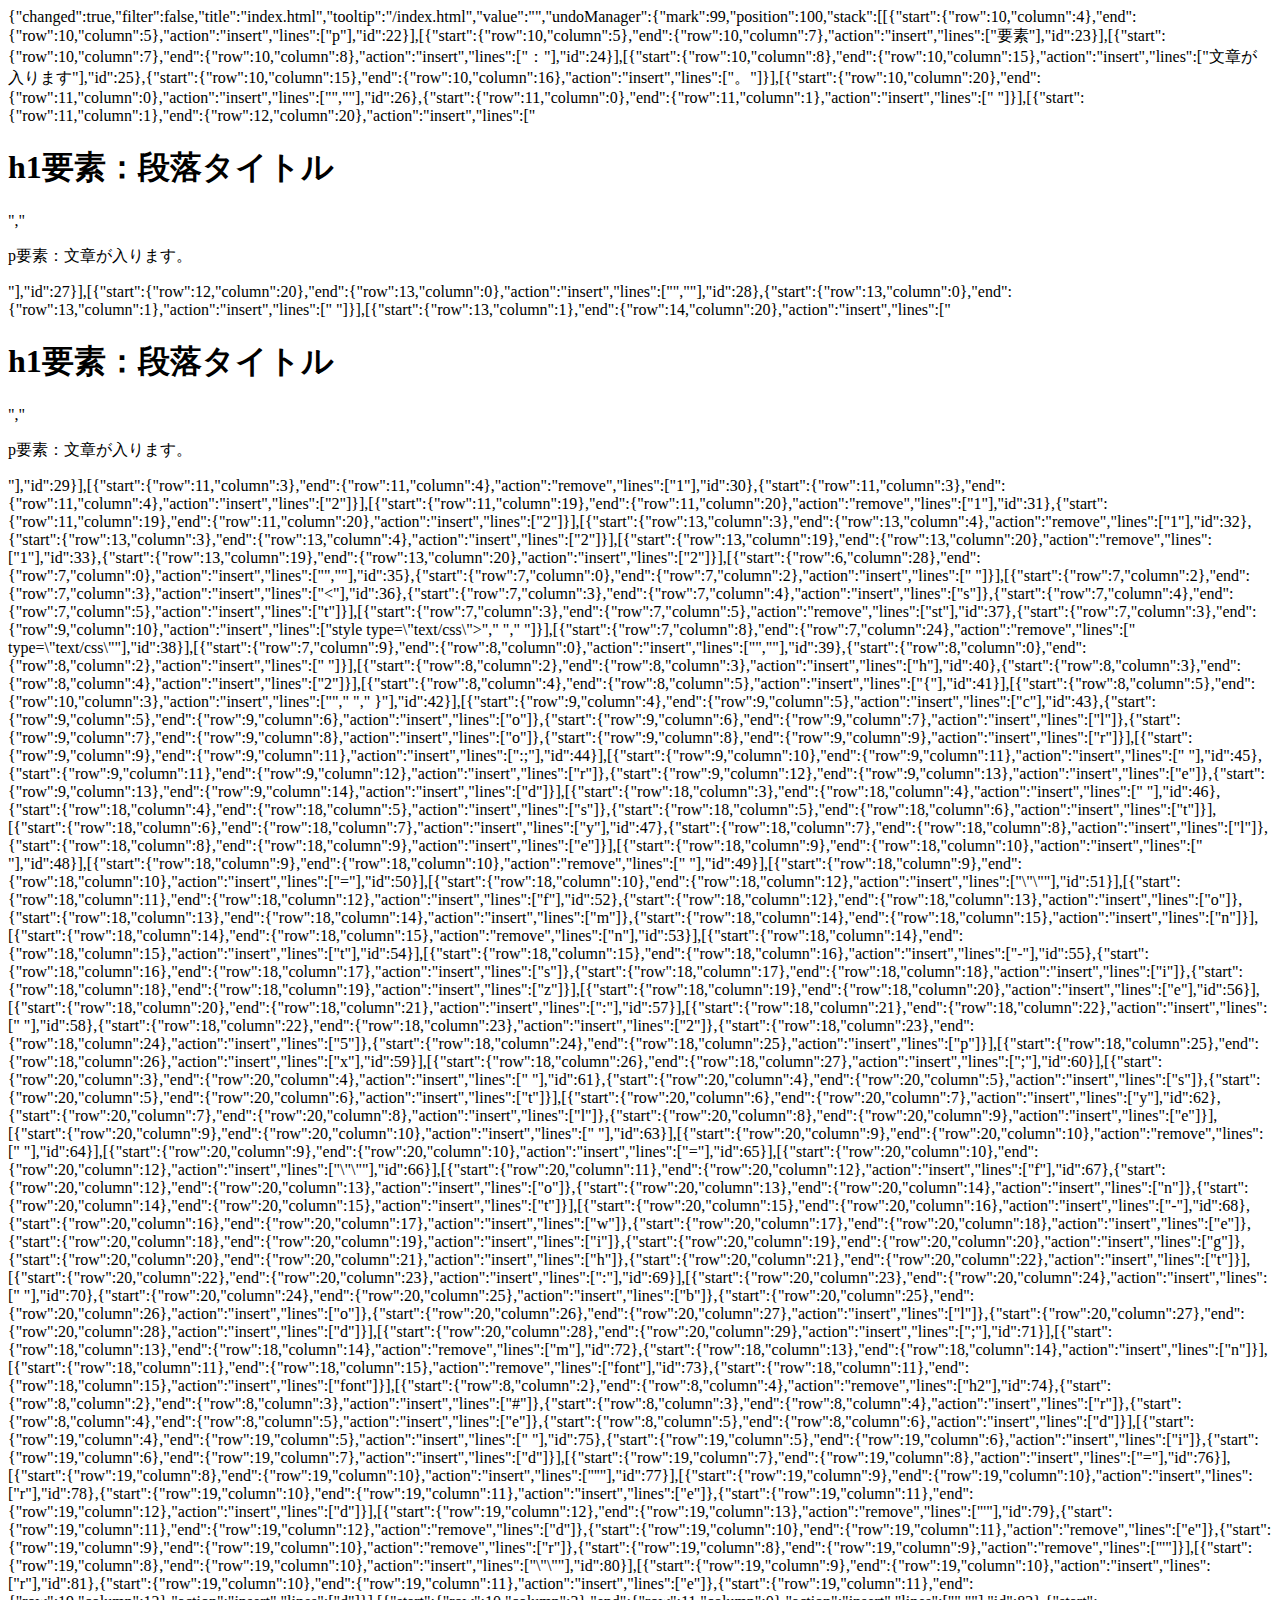
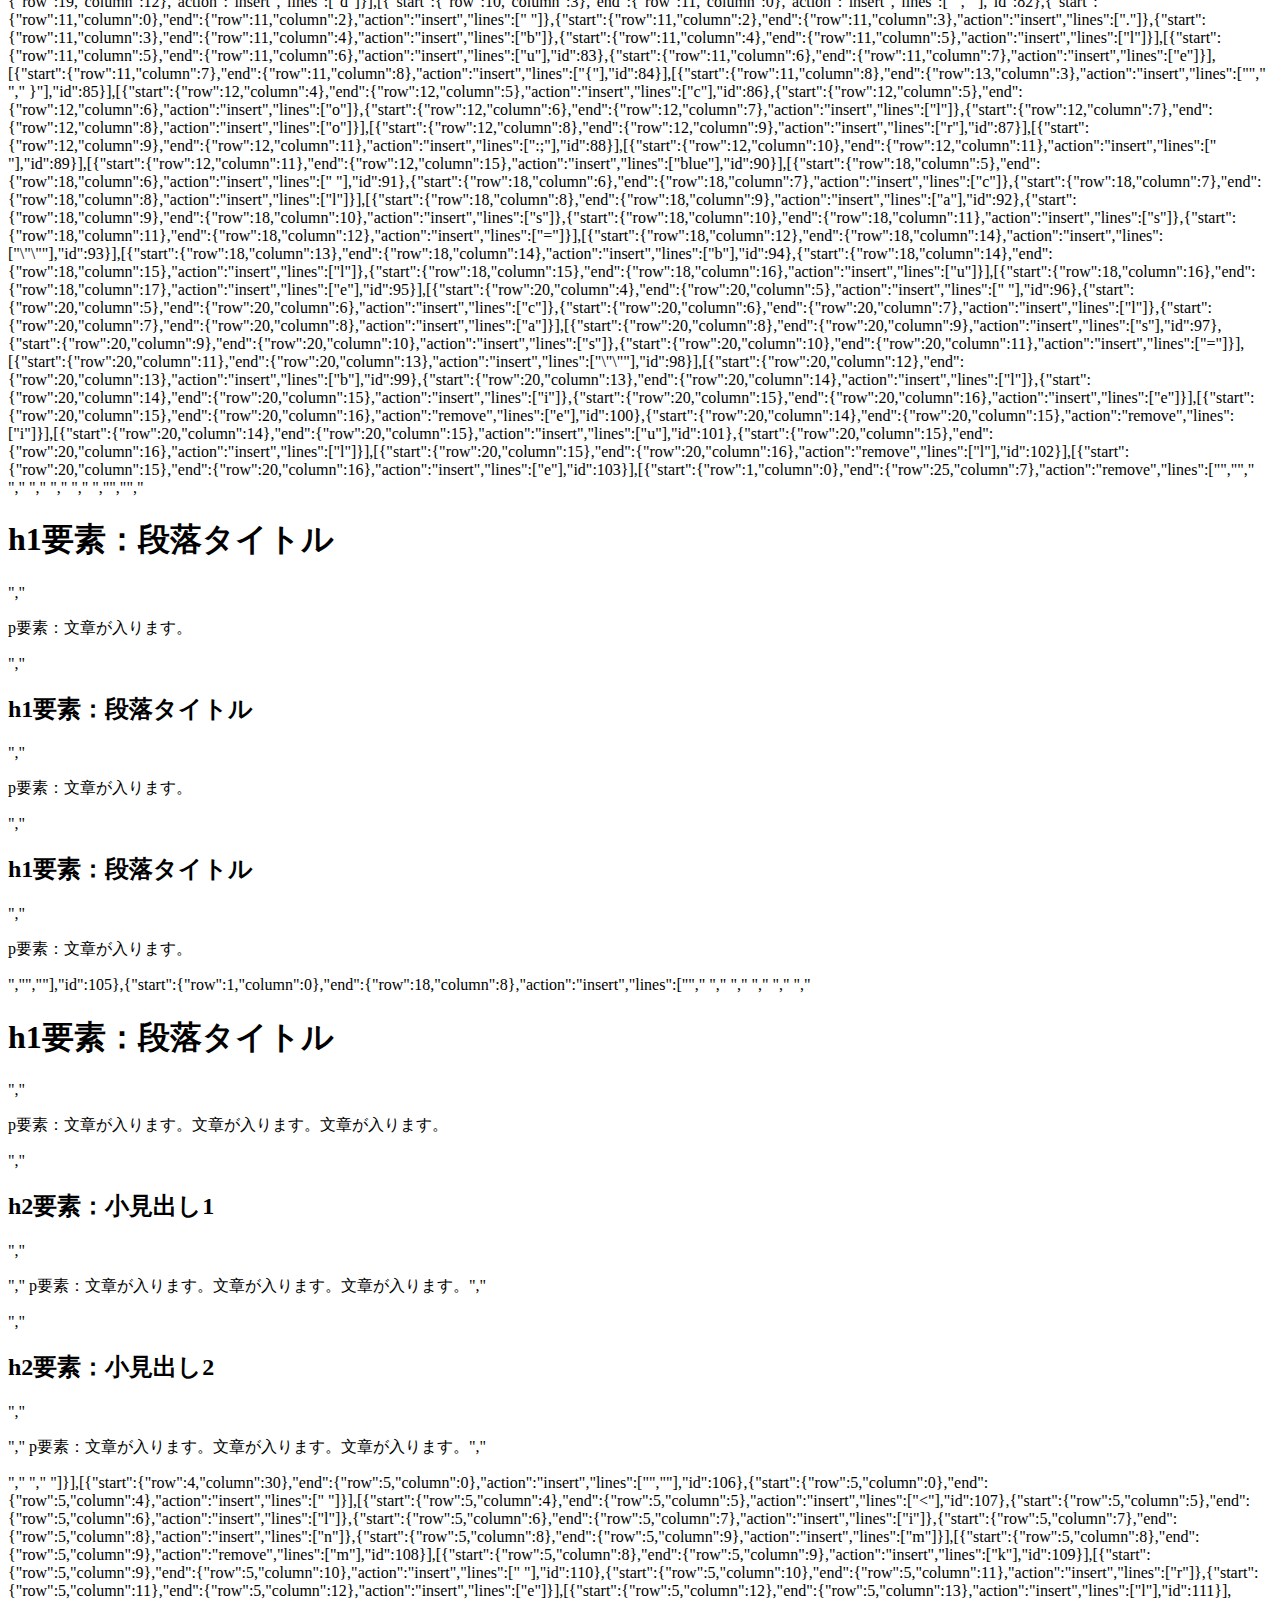
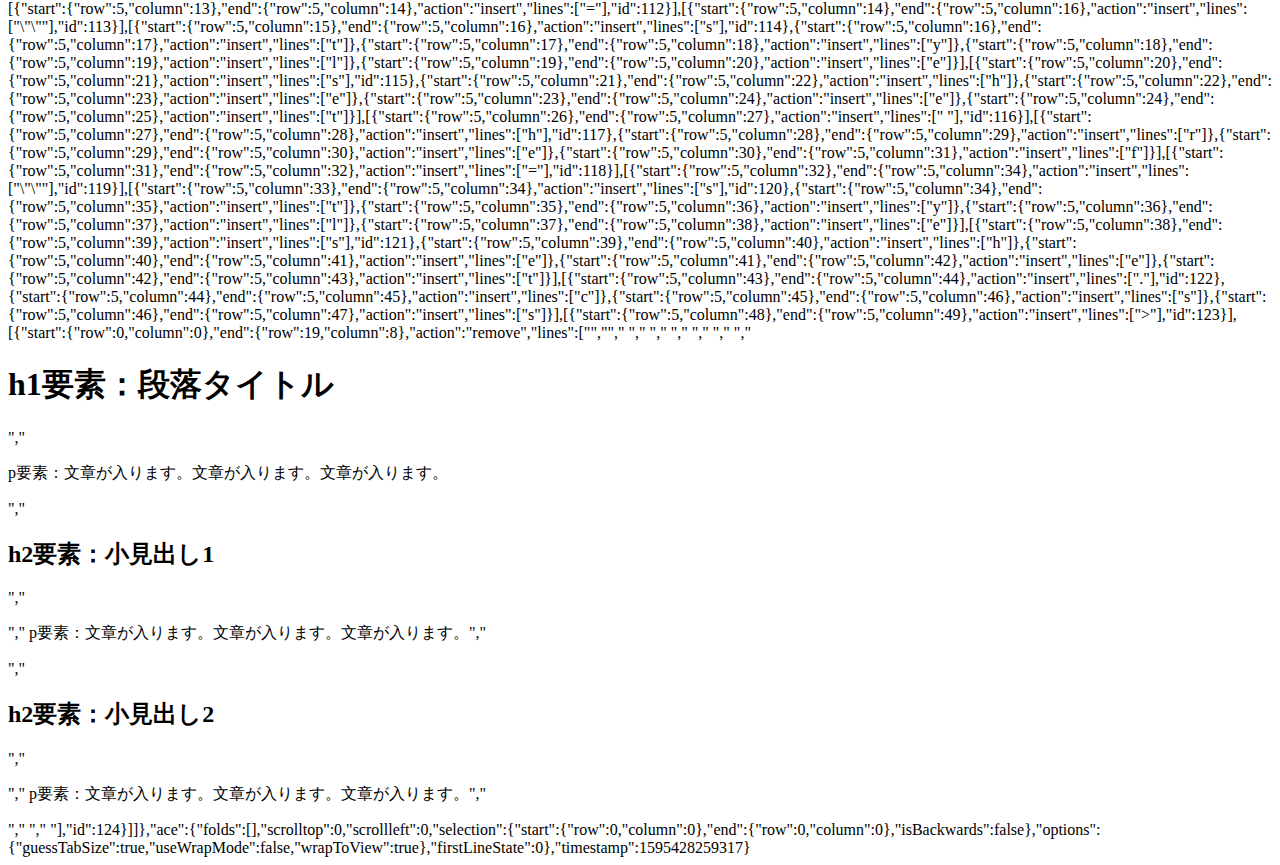
<file: .c9/metadata/environment/index.html>
{"changed":true,"filter":false,"title":"index.html","tooltip":"/index.html","value":"","undoManager":{"mark":99,"position":100,"stack":[[{"start":{"row":10,"column":4},"end":{"row":10,"column":5},"action":"insert","lines":["p"],"id":22}],[{"start":{"row":10,"column":5},"end":{"row":10,"column":7},"action":"insert","lines":["要素"],"id":23}],[{"start":{"row":10,"column":7},"end":{"row":10,"column":8},"action":"insert","lines":["："],"id":24}],[{"start":{"row":10,"column":8},"end":{"row":10,"column":15},"action":"insert","lines":["文章が入ります"],"id":25},{"start":{"row":10,"column":15},"end":{"row":10,"column":16},"action":"insert","lines":["。"]}],[{"start":{"row":10,"column":20},"end":{"row":11,"column":0},"action":"insert","lines":["",""],"id":26},{"start":{"row":11,"column":0},"end":{"row":11,"column":1},"action":"insert","lines":[" "]}],[{"start":{"row":11,"column":1},"end":{"row":12,"column":20},"action":"insert","lines":["<h1>h1要素：段落タイトル</h1> "," <p>p要素：文章が入ります。</p>"],"id":27}],[{"start":{"row":12,"column":20},"end":{"row":13,"column":0},"action":"insert","lines":["",""],"id":28},{"start":{"row":13,"column":0},"end":{"row":13,"column":1},"action":"insert","lines":[" "]}],[{"start":{"row":13,"column":1},"end":{"row":14,"column":20},"action":"insert","lines":["<h1>h1要素：段落タイトル</h1> "," <p>p要素：文章が入ります。</p>"],"id":29}],[{"start":{"row":11,"column":3},"end":{"row":11,"column":4},"action":"remove","lines":["1"],"id":30},{"start":{"row":11,"column":3},"end":{"row":11,"column":4},"action":"insert","lines":["2"]}],[{"start":{"row":11,"column":19},"end":{"row":11,"column":20},"action":"remove","lines":["1"],"id":31},{"start":{"row":11,"column":19},"end":{"row":11,"column":20},"action":"insert","lines":["2"]}],[{"start":{"row":13,"column":3},"end":{"row":13,"column":4},"action":"remove","lines":["1"],"id":32},{"start":{"row":13,"column":3},"end":{"row":13,"column":4},"action":"insert","lines":["2"]}],[{"start":{"row":13,"column":19},"end":{"row":13,"column":20},"action":"remove","lines":["1"],"id":33},{"start":{"row":13,"column":19},"end":{"row":13,"column":20},"action":"insert","lines":["2"]}],[{"start":{"row":6,"column":28},"end":{"row":7,"column":0},"action":"insert","lines":["",""],"id":35},{"start":{"row":7,"column":0},"end":{"row":7,"column":2},"action":"insert","lines":["  "]}],[{"start":{"row":7,"column":2},"end":{"row":7,"column":3},"action":"insert","lines":["<"],"id":36},{"start":{"row":7,"column":3},"end":{"row":7,"column":4},"action":"insert","lines":["s"]},{"start":{"row":7,"column":4},"end":{"row":7,"column":5},"action":"insert","lines":["t"]}],[{"start":{"row":7,"column":3},"end":{"row":7,"column":5},"action":"remove","lines":["st"],"id":37},{"start":{"row":7,"column":3},"end":{"row":9,"column":10},"action":"insert","lines":["style type=\"text/css\">","    ","  </style>"]}],[{"start":{"row":7,"column":8},"end":{"row":7,"column":24},"action":"remove","lines":[" type=\"text/css\""],"id":38}],[{"start":{"row":7,"column":9},"end":{"row":8,"column":0},"action":"insert","lines":["",""],"id":39},{"start":{"row":8,"column":0},"end":{"row":8,"column":2},"action":"insert","lines":["  "]}],[{"start":{"row":8,"column":2},"end":{"row":8,"column":3},"action":"insert","lines":["h"],"id":40},{"start":{"row":8,"column":3},"end":{"row":8,"column":4},"action":"insert","lines":["2"]}],[{"start":{"row":8,"column":4},"end":{"row":8,"column":5},"action":"insert","lines":["{"],"id":41}],[{"start":{"row":8,"column":5},"end":{"row":10,"column":3},"action":"insert","lines":["","    ","  }"],"id":42}],[{"start":{"row":9,"column":4},"end":{"row":9,"column":5},"action":"insert","lines":["c"],"id":43},{"start":{"row":9,"column":5},"end":{"row":9,"column":6},"action":"insert","lines":["o"]},{"start":{"row":9,"column":6},"end":{"row":9,"column":7},"action":"insert","lines":["l"]},{"start":{"row":9,"column":7},"end":{"row":9,"column":8},"action":"insert","lines":["o"]},{"start":{"row":9,"column":8},"end":{"row":9,"column":9},"action":"insert","lines":["r"]}],[{"start":{"row":9,"column":9},"end":{"row":9,"column":11},"action":"insert","lines":[":;"],"id":44}],[{"start":{"row":9,"column":10},"end":{"row":9,"column":11},"action":"insert","lines":[" "],"id":45},{"start":{"row":9,"column":11},"end":{"row":9,"column":12},"action":"insert","lines":["r"]},{"start":{"row":9,"column":12},"end":{"row":9,"column":13},"action":"insert","lines":["e"]},{"start":{"row":9,"column":13},"end":{"row":9,"column":14},"action":"insert","lines":["d"]}],[{"start":{"row":18,"column":3},"end":{"row":18,"column":4},"action":"insert","lines":[" "],"id":46},{"start":{"row":18,"column":4},"end":{"row":18,"column":5},"action":"insert","lines":["s"]},{"start":{"row":18,"column":5},"end":{"row":18,"column":6},"action":"insert","lines":["t"]}],[{"start":{"row":18,"column":6},"end":{"row":18,"column":7},"action":"insert","lines":["y"],"id":47},{"start":{"row":18,"column":7},"end":{"row":18,"column":8},"action":"insert","lines":["l"]},{"start":{"row":18,"column":8},"end":{"row":18,"column":9},"action":"insert","lines":["e"]}],[{"start":{"row":18,"column":9},"end":{"row":18,"column":10},"action":"insert","lines":[" "],"id":48}],[{"start":{"row":18,"column":9},"end":{"row":18,"column":10},"action":"remove","lines":[" "],"id":49}],[{"start":{"row":18,"column":9},"end":{"row":18,"column":10},"action":"insert","lines":["="],"id":50}],[{"start":{"row":18,"column":10},"end":{"row":18,"column":12},"action":"insert","lines":["\"\""],"id":51}],[{"start":{"row":18,"column":11},"end":{"row":18,"column":12},"action":"insert","lines":["f"],"id":52},{"start":{"row":18,"column":12},"end":{"row":18,"column":13},"action":"insert","lines":["o"]},{"start":{"row":18,"column":13},"end":{"row":18,"column":14},"action":"insert","lines":["m"]},{"start":{"row":18,"column":14},"end":{"row":18,"column":15},"action":"insert","lines":["n"]}],[{"start":{"row":18,"column":14},"end":{"row":18,"column":15},"action":"remove","lines":["n"],"id":53}],[{"start":{"row":18,"column":14},"end":{"row":18,"column":15},"action":"insert","lines":["t"],"id":54}],[{"start":{"row":18,"column":15},"end":{"row":18,"column":16},"action":"insert","lines":["-"],"id":55},{"start":{"row":18,"column":16},"end":{"row":18,"column":17},"action":"insert","lines":["s"]},{"start":{"row":18,"column":17},"end":{"row":18,"column":18},"action":"insert","lines":["i"]},{"start":{"row":18,"column":18},"end":{"row":18,"column":19},"action":"insert","lines":["z"]}],[{"start":{"row":18,"column":19},"end":{"row":18,"column":20},"action":"insert","lines":["e"],"id":56}],[{"start":{"row":18,"column":20},"end":{"row":18,"column":21},"action":"insert","lines":[":"],"id":57}],[{"start":{"row":18,"column":21},"end":{"row":18,"column":22},"action":"insert","lines":[" "],"id":58},{"start":{"row":18,"column":22},"end":{"row":18,"column":23},"action":"insert","lines":["2"]},{"start":{"row":18,"column":23},"end":{"row":18,"column":24},"action":"insert","lines":["5"]},{"start":{"row":18,"column":24},"end":{"row":18,"column":25},"action":"insert","lines":["p"]}],[{"start":{"row":18,"column":25},"end":{"row":18,"column":26},"action":"insert","lines":["x"],"id":59}],[{"start":{"row":18,"column":26},"end":{"row":18,"column":27},"action":"insert","lines":[";"],"id":60}],[{"start":{"row":20,"column":3},"end":{"row":20,"column":4},"action":"insert","lines":[" "],"id":61},{"start":{"row":20,"column":4},"end":{"row":20,"column":5},"action":"insert","lines":["s"]},{"start":{"row":20,"column":5},"end":{"row":20,"column":6},"action":"insert","lines":["t"]}],[{"start":{"row":20,"column":6},"end":{"row":20,"column":7},"action":"insert","lines":["y"],"id":62},{"start":{"row":20,"column":7},"end":{"row":20,"column":8},"action":"insert","lines":["l"]},{"start":{"row":20,"column":8},"end":{"row":20,"column":9},"action":"insert","lines":["e"]}],[{"start":{"row":20,"column":9},"end":{"row":20,"column":10},"action":"insert","lines":[" "],"id":63}],[{"start":{"row":20,"column":9},"end":{"row":20,"column":10},"action":"remove","lines":[" "],"id":64}],[{"start":{"row":20,"column":9},"end":{"row":20,"column":10},"action":"insert","lines":["="],"id":65}],[{"start":{"row":20,"column":10},"end":{"row":20,"column":12},"action":"insert","lines":["\"\""],"id":66}],[{"start":{"row":20,"column":11},"end":{"row":20,"column":12},"action":"insert","lines":["f"],"id":67},{"start":{"row":20,"column":12},"end":{"row":20,"column":13},"action":"insert","lines":["o"]},{"start":{"row":20,"column":13},"end":{"row":20,"column":14},"action":"insert","lines":["n"]},{"start":{"row":20,"column":14},"end":{"row":20,"column":15},"action":"insert","lines":["t"]}],[{"start":{"row":20,"column":15},"end":{"row":20,"column":16},"action":"insert","lines":["-"],"id":68},{"start":{"row":20,"column":16},"end":{"row":20,"column":17},"action":"insert","lines":["w"]},{"start":{"row":20,"column":17},"end":{"row":20,"column":18},"action":"insert","lines":["e"]},{"start":{"row":20,"column":18},"end":{"row":20,"column":19},"action":"insert","lines":["i"]},{"start":{"row":20,"column":19},"end":{"row":20,"column":20},"action":"insert","lines":["g"]},{"start":{"row":20,"column":20},"end":{"row":20,"column":21},"action":"insert","lines":["h"]},{"start":{"row":20,"column":21},"end":{"row":20,"column":22},"action":"insert","lines":["t"]}],[{"start":{"row":20,"column":22},"end":{"row":20,"column":23},"action":"insert","lines":[":"],"id":69}],[{"start":{"row":20,"column":23},"end":{"row":20,"column":24},"action":"insert","lines":[" "],"id":70},{"start":{"row":20,"column":24},"end":{"row":20,"column":25},"action":"insert","lines":["b"]},{"start":{"row":20,"column":25},"end":{"row":20,"column":26},"action":"insert","lines":["o"]},{"start":{"row":20,"column":26},"end":{"row":20,"column":27},"action":"insert","lines":["l"]},{"start":{"row":20,"column":27},"end":{"row":20,"column":28},"action":"insert","lines":["d"]}],[{"start":{"row":20,"column":28},"end":{"row":20,"column":29},"action":"insert","lines":[";"],"id":71}],[{"start":{"row":18,"column":13},"end":{"row":18,"column":14},"action":"remove","lines":["m"],"id":72},{"start":{"row":18,"column":13},"end":{"row":18,"column":14},"action":"insert","lines":["n"]}],[{"start":{"row":18,"column":11},"end":{"row":18,"column":15},"action":"remove","lines":["font"],"id":73},{"start":{"row":18,"column":11},"end":{"row":18,"column":15},"action":"insert","lines":["font"]}],[{"start":{"row":8,"column":2},"end":{"row":8,"column":4},"action":"remove","lines":["h2"],"id":74},{"start":{"row":8,"column":2},"end":{"row":8,"column":3},"action":"insert","lines":["#"]},{"start":{"row":8,"column":3},"end":{"row":8,"column":4},"action":"insert","lines":["r"]},{"start":{"row":8,"column":4},"end":{"row":8,"column":5},"action":"insert","lines":["e"]},{"start":{"row":8,"column":5},"end":{"row":8,"column":6},"action":"insert","lines":["d"]}],[{"start":{"row":19,"column":4},"end":{"row":19,"column":5},"action":"insert","lines":[" "],"id":75},{"start":{"row":19,"column":5},"end":{"row":19,"column":6},"action":"insert","lines":["i"]},{"start":{"row":19,"column":6},"end":{"row":19,"column":7},"action":"insert","lines":["d"]}],[{"start":{"row":19,"column":7},"end":{"row":19,"column":8},"action":"insert","lines":["="],"id":76}],[{"start":{"row":19,"column":8},"end":{"row":19,"column":10},"action":"insert","lines":["''"],"id":77}],[{"start":{"row":19,"column":9},"end":{"row":19,"column":10},"action":"insert","lines":["r"],"id":78},{"start":{"row":19,"column":10},"end":{"row":19,"column":11},"action":"insert","lines":["e"]},{"start":{"row":19,"column":11},"end":{"row":19,"column":12},"action":"insert","lines":["d"]}],[{"start":{"row":19,"column":12},"end":{"row":19,"column":13},"action":"remove","lines":["'"],"id":79},{"start":{"row":19,"column":11},"end":{"row":19,"column":12},"action":"remove","lines":["d"]},{"start":{"row":19,"column":10},"end":{"row":19,"column":11},"action":"remove","lines":["e"]},{"start":{"row":19,"column":9},"end":{"row":19,"column":10},"action":"remove","lines":["r"]},{"start":{"row":19,"column":8},"end":{"row":19,"column":9},"action":"remove","lines":["'"]}],[{"start":{"row":19,"column":8},"end":{"row":19,"column":10},"action":"insert","lines":["\"\""],"id":80}],[{"start":{"row":19,"column":9},"end":{"row":19,"column":10},"action":"insert","lines":["r"],"id":81},{"start":{"row":19,"column":10},"end":{"row":19,"column":11},"action":"insert","lines":["e"]},{"start":{"row":19,"column":11},"end":{"row":19,"column":12},"action":"insert","lines":["d"]}],[{"start":{"row":10,"column":3},"end":{"row":11,"column":0},"action":"insert","lines":["",""],"id":82},{"start":{"row":11,"column":0},"end":{"row":11,"column":2},"action":"insert","lines":["  "]},{"start":{"row":11,"column":2},"end":{"row":11,"column":3},"action":"insert","lines":["."]},{"start":{"row":11,"column":3},"end":{"row":11,"column":4},"action":"insert","lines":["b"]},{"start":{"row":11,"column":4},"end":{"row":11,"column":5},"action":"insert","lines":["l"]}],[{"start":{"row":11,"column":5},"end":{"row":11,"column":6},"action":"insert","lines":["u"],"id":83},{"start":{"row":11,"column":6},"end":{"row":11,"column":7},"action":"insert","lines":["e"]}],[{"start":{"row":11,"column":7},"end":{"row":11,"column":8},"action":"insert","lines":["{"],"id":84}],[{"start":{"row":11,"column":8},"end":{"row":13,"column":3},"action":"insert","lines":["","    ","  }"],"id":85}],[{"start":{"row":12,"column":4},"end":{"row":12,"column":5},"action":"insert","lines":["c"],"id":86},{"start":{"row":12,"column":5},"end":{"row":12,"column":6},"action":"insert","lines":["o"]},{"start":{"row":12,"column":6},"end":{"row":12,"column":7},"action":"insert","lines":["l"]},{"start":{"row":12,"column":7},"end":{"row":12,"column":8},"action":"insert","lines":["o"]}],[{"start":{"row":12,"column":8},"end":{"row":12,"column":9},"action":"insert","lines":["r"],"id":87}],[{"start":{"row":12,"column":9},"end":{"row":12,"column":11},"action":"insert","lines":[":;"],"id":88}],[{"start":{"row":12,"column":10},"end":{"row":12,"column":11},"action":"insert","lines":[" "],"id":89}],[{"start":{"row":12,"column":11},"end":{"row":12,"column":15},"action":"insert","lines":["blue"],"id":90}],[{"start":{"row":18,"column":5},"end":{"row":18,"column":6},"action":"insert","lines":[" "],"id":91},{"start":{"row":18,"column":6},"end":{"row":18,"column":7},"action":"insert","lines":["c"]},{"start":{"row":18,"column":7},"end":{"row":18,"column":8},"action":"insert","lines":["l"]}],[{"start":{"row":18,"column":8},"end":{"row":18,"column":9},"action":"insert","lines":["a"],"id":92},{"start":{"row":18,"column":9},"end":{"row":18,"column":10},"action":"insert","lines":["s"]},{"start":{"row":18,"column":10},"end":{"row":18,"column":11},"action":"insert","lines":["s"]},{"start":{"row":18,"column":11},"end":{"row":18,"column":12},"action":"insert","lines":["="]}],[{"start":{"row":18,"column":12},"end":{"row":18,"column":14},"action":"insert","lines":["\"\""],"id":93}],[{"start":{"row":18,"column":13},"end":{"row":18,"column":14},"action":"insert","lines":["b"],"id":94},{"start":{"row":18,"column":14},"end":{"row":18,"column":15},"action":"insert","lines":["l"]},{"start":{"row":18,"column":15},"end":{"row":18,"column":16},"action":"insert","lines":["u"]}],[{"start":{"row":18,"column":16},"end":{"row":18,"column":17},"action":"insert","lines":["e"],"id":95}],[{"start":{"row":20,"column":4},"end":{"row":20,"column":5},"action":"insert","lines":[" "],"id":96},{"start":{"row":20,"column":5},"end":{"row":20,"column":6},"action":"insert","lines":["c"]},{"start":{"row":20,"column":6},"end":{"row":20,"column":7},"action":"insert","lines":["l"]},{"start":{"row":20,"column":7},"end":{"row":20,"column":8},"action":"insert","lines":["a"]}],[{"start":{"row":20,"column":8},"end":{"row":20,"column":9},"action":"insert","lines":["s"],"id":97},{"start":{"row":20,"column":9},"end":{"row":20,"column":10},"action":"insert","lines":["s"]},{"start":{"row":20,"column":10},"end":{"row":20,"column":11},"action":"insert","lines":["="]}],[{"start":{"row":20,"column":11},"end":{"row":20,"column":13},"action":"insert","lines":["\"\""],"id":98}],[{"start":{"row":20,"column":12},"end":{"row":20,"column":13},"action":"insert","lines":["b"],"id":99},{"start":{"row":20,"column":13},"end":{"row":20,"column":14},"action":"insert","lines":["l"]},{"start":{"row":20,"column":14},"end":{"row":20,"column":15},"action":"insert","lines":["i"]},{"start":{"row":20,"column":15},"end":{"row":20,"column":16},"action":"insert","lines":["e"]}],[{"start":{"row":20,"column":15},"end":{"row":20,"column":16},"action":"remove","lines":["e"],"id":100},{"start":{"row":20,"column":14},"end":{"row":20,"column":15},"action":"remove","lines":["i"]}],[{"start":{"row":20,"column":14},"end":{"row":20,"column":15},"action":"insert","lines":["u"],"id":101},{"start":{"row":20,"column":15},"end":{"row":20,"column":16},"action":"insert","lines":["l"]}],[{"start":{"row":20,"column":15},"end":{"row":20,"column":16},"action":"remove","lines":["l"],"id":102}],[{"start":{"row":20,"column":15},"end":{"row":20,"column":16},"action":"insert","lines":["e"],"id":103}],[{"start":{"row":1,"column":0},"end":{"row":25,"column":7},"action":"remove","lines":["<html lang=\"ja\">","<head>","  <meta charset=\"UTF-8\">","  <meta name=\"viewport\" content=\"width=device-width, initial-scale=1.0\">","  <meta http-equiv=\"X-UA-Compatible\" content=\"ie=edge\">","  <title>HTML/CSSの学習</title>","  <style>","  #red{","    color: red;","  }","  .blue{","    color: blue;","  }","    ","  </style>","</head>","<body>","  <h1 class=\"blue\">h1要素：段落タイトル</h1> "," <p>p要素：文章が入ります。</p>"," <h2 class=\"blue\">h1要素：段落タイトル</h2> "," <p style=\"font-size: 25px;\">p要素：文章が入ります。</p>"," <h2 id=\"red\">h1要素：段落タイトル</h2> "," <p style=\"font-weight: bold;\">p要素：文章が入ります。</p>","</body>","</html>"],"id":105},{"start":{"row":1,"column":0},"end":{"row":18,"column":8},"action":"insert","lines":["<html lang=\"ja\">","  <head>","    <meta charset=\"UTF-8\">","    <title>HTML/CSSの学習</title>","  </head>","  <body>","    <h1 class=\"blue\">h1要素：段落タイトル</h1>","    <p>p要素：文章が入ります。文章が入ります。文章が入ります。</p>","    <h2 class=\"blue\">h2要素：小見出し1</h2>","    <p class=\"fs-25\">","      p要素：文章が入ります。文章が入ります。文章が入ります。","    </p>","    <h2 id=\"red\">h2要素：小見出し2</h2>","    <p class=\"fw-bold\">","      p要素：文章が入ります。文章が入ります。文章が入ります。","    </p>","  </body>"," </html>"]}],[{"start":{"row":4,"column":30},"end":{"row":5,"column":0},"action":"insert","lines":["",""],"id":106},{"start":{"row":5,"column":0},"end":{"row":5,"column":4},"action":"insert","lines":["    "]}],[{"start":{"row":5,"column":4},"end":{"row":5,"column":5},"action":"insert","lines":["<"],"id":107},{"start":{"row":5,"column":5},"end":{"row":5,"column":6},"action":"insert","lines":["l"]},{"start":{"row":5,"column":6},"end":{"row":5,"column":7},"action":"insert","lines":["i"]},{"start":{"row":5,"column":7},"end":{"row":5,"column":8},"action":"insert","lines":["n"]},{"start":{"row":5,"column":8},"end":{"row":5,"column":9},"action":"insert","lines":["m"]}],[{"start":{"row":5,"column":8},"end":{"row":5,"column":9},"action":"remove","lines":["m"],"id":108}],[{"start":{"row":5,"column":8},"end":{"row":5,"column":9},"action":"insert","lines":["k"],"id":109}],[{"start":{"row":5,"column":9},"end":{"row":5,"column":10},"action":"insert","lines":[" "],"id":110},{"start":{"row":5,"column":10},"end":{"row":5,"column":11},"action":"insert","lines":["r"]},{"start":{"row":5,"column":11},"end":{"row":5,"column":12},"action":"insert","lines":["e"]}],[{"start":{"row":5,"column":12},"end":{"row":5,"column":13},"action":"insert","lines":["l"],"id":111}],[{"start":{"row":5,"column":13},"end":{"row":5,"column":14},"action":"insert","lines":["="],"id":112}],[{"start":{"row":5,"column":14},"end":{"row":5,"column":16},"action":"insert","lines":["\"\""],"id":113}],[{"start":{"row":5,"column":15},"end":{"row":5,"column":16},"action":"insert","lines":["s"],"id":114},{"start":{"row":5,"column":16},"end":{"row":5,"column":17},"action":"insert","lines":["t"]},{"start":{"row":5,"column":17},"end":{"row":5,"column":18},"action":"insert","lines":["y"]},{"start":{"row":5,"column":18},"end":{"row":5,"column":19},"action":"insert","lines":["l"]},{"start":{"row":5,"column":19},"end":{"row":5,"column":20},"action":"insert","lines":["e"]}],[{"start":{"row":5,"column":20},"end":{"row":5,"column":21},"action":"insert","lines":["s"],"id":115},{"start":{"row":5,"column":21},"end":{"row":5,"column":22},"action":"insert","lines":["h"]},{"start":{"row":5,"column":22},"end":{"row":5,"column":23},"action":"insert","lines":["e"]},{"start":{"row":5,"column":23},"end":{"row":5,"column":24},"action":"insert","lines":["e"]},{"start":{"row":5,"column":24},"end":{"row":5,"column":25},"action":"insert","lines":["t"]}],[{"start":{"row":5,"column":26},"end":{"row":5,"column":27},"action":"insert","lines":[" "],"id":116}],[{"start":{"row":5,"column":27},"end":{"row":5,"column":28},"action":"insert","lines":["h"],"id":117},{"start":{"row":5,"column":28},"end":{"row":5,"column":29},"action":"insert","lines":["r"]},{"start":{"row":5,"column":29},"end":{"row":5,"column":30},"action":"insert","lines":["e"]},{"start":{"row":5,"column":30},"end":{"row":5,"column":31},"action":"insert","lines":["f"]}],[{"start":{"row":5,"column":31},"end":{"row":5,"column":32},"action":"insert","lines":["="],"id":118}],[{"start":{"row":5,"column":32},"end":{"row":5,"column":34},"action":"insert","lines":["\"\""],"id":119}],[{"start":{"row":5,"column":33},"end":{"row":5,"column":34},"action":"insert","lines":["s"],"id":120},{"start":{"row":5,"column":34},"end":{"row":5,"column":35},"action":"insert","lines":["t"]},{"start":{"row":5,"column":35},"end":{"row":5,"column":36},"action":"insert","lines":["y"]},{"start":{"row":5,"column":36},"end":{"row":5,"column":37},"action":"insert","lines":["l"]},{"start":{"row":5,"column":37},"end":{"row":5,"column":38},"action":"insert","lines":["e"]}],[{"start":{"row":5,"column":38},"end":{"row":5,"column":39},"action":"insert","lines":["s"],"id":121},{"start":{"row":5,"column":39},"end":{"row":5,"column":40},"action":"insert","lines":["h"]},{"start":{"row":5,"column":40},"end":{"row":5,"column":41},"action":"insert","lines":["e"]},{"start":{"row":5,"column":41},"end":{"row":5,"column":42},"action":"insert","lines":["e"]},{"start":{"row":5,"column":42},"end":{"row":5,"column":43},"action":"insert","lines":["t"]}],[{"start":{"row":5,"column":43},"end":{"row":5,"column":44},"action":"insert","lines":["."],"id":122},{"start":{"row":5,"column":44},"end":{"row":5,"column":45},"action":"insert","lines":["c"]},{"start":{"row":5,"column":45},"end":{"row":5,"column":46},"action":"insert","lines":["s"]},{"start":{"row":5,"column":46},"end":{"row":5,"column":47},"action":"insert","lines":["s"]}],[{"start":{"row":5,"column":48},"end":{"row":5,"column":49},"action":"insert","lines":[">"],"id":123}],[{"start":{"row":0,"column":0},"end":{"row":19,"column":8},"action":"remove","lines":["<!DOCTYPE html>","<html lang=\"ja\">","  <head>","    <meta charset=\"UTF-8\">","    <title>HTML/CSSの学習</title>","    <link rel=\"stylesheet\" href=\"stylesheet.css\">","  </head>","  <body>","    <h1 class=\"blue\">h1要素：段落タイトル</h1>","    <p>p要素：文章が入ります。文章が入ります。文章が入ります。</p>","    <h2 class=\"blue\">h2要素：小見出し1</h2>","    <p class=\"fs-25\">","      p要素：文章が入ります。文章が入ります。文章が入ります。","    </p>","    <h2 id=\"red\">h2要素：小見出し2</h2>","    <p class=\"fw-bold\">","      p要素：文章が入ります。文章が入ります。文章が入ります。","    </p>","  </body>"," </html>"],"id":124}]]},"ace":{"folds":[],"scrolltop":0,"scrollleft":0,"selection":{"start":{"row":0,"column":0},"end":{"row":0,"column":0},"isBackwards":false},"options":{"guessTabSize":true,"useWrapMode":false,"wrapToView":true},"firstLineState":0},"timestamp":1595428259317}
</file>
